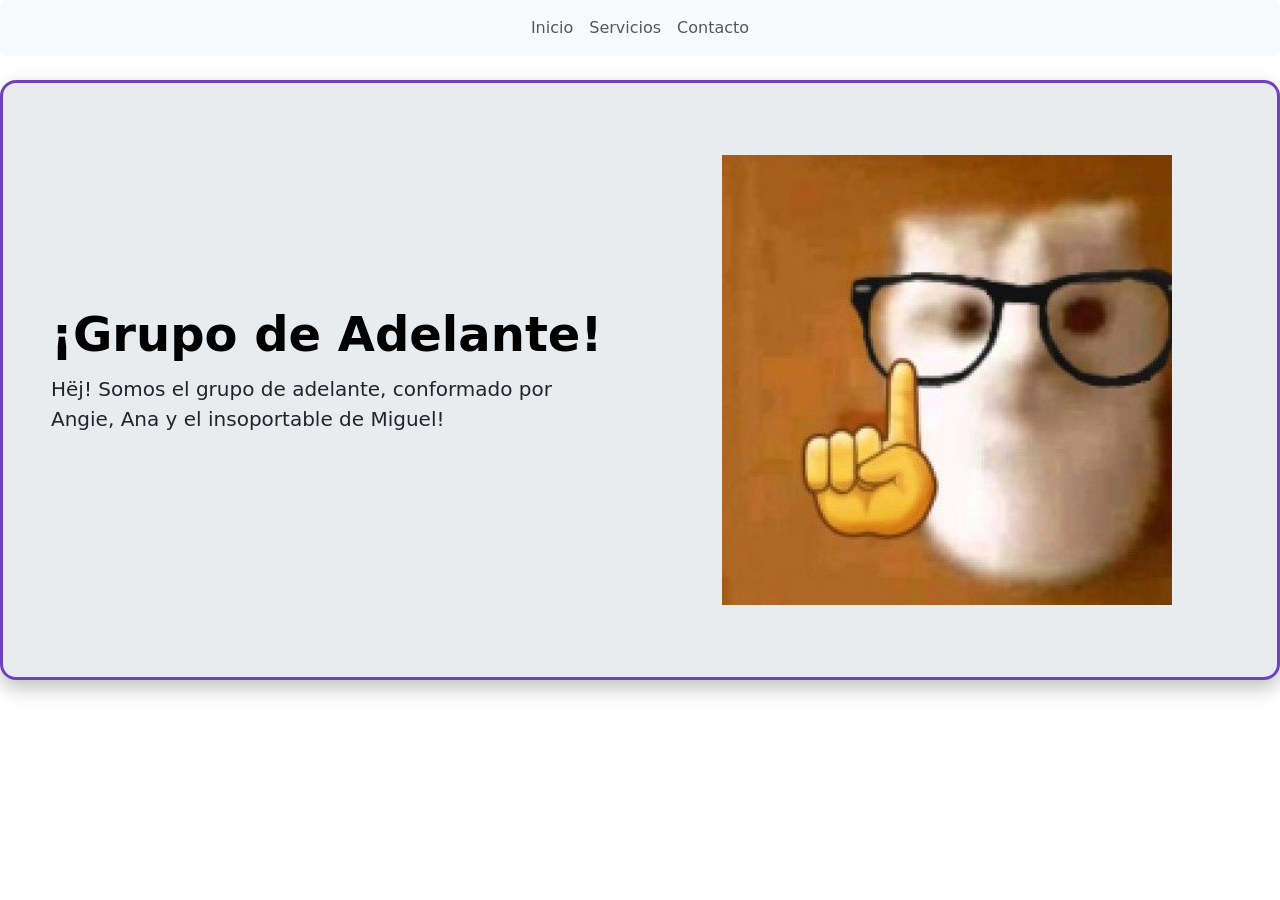
<file: index.html>
<!doctype html>
<html lang="es">
  <head>
    <meta charset="UTF-8" />
    <!-- ref. a bootstrap como stylesheet -->
    <link
      href="https://cdn.jsdelivr.net/npm/bootstrap@5.3.8/dist/css/bootstrap.min.css"
      rel="stylesheet"
      integrity="sha384-sRIl4kxILFvY47J16cr9ZwB07vP4J8+LH7qKQnuqkuIAvNWLzeN8tE5YBujZqJLB"
      crossorigin="anonymous"
    />
    <!-- ref. a styles.css-->
    <link rel="stylesheet" href="./resources/styles.css" />
    <link rel="icon" href="../resources/img/icons/favicon.ico" />
    <title>Taller de Git</title>
  </head>
  <body>
    <!--- Navbar para acceder a los otros 2 enlaces -->
    <script src="/scripts/navbar.js"></script>
    <!-- Hero - Saludo -->
    <div class="hero container-fluid px-5 py-4 mt-4 mx-8">
      <div class="row flex-lg-row-reverse align-items-center g-5 py-5">
        <div class="col-10 col-sm-8 col-lg-6">
          <img
            src="/resources/img/actually-cat.jpg"
            class="d-block mx-lg-auto img-fluid"
            alt="Kitty!"
            width="450"
            height="200"
            loading="lazy"
          />
        </div>
        <div class="col-lg-6">
          <h1 class="display-5 fw-bold text-body-emphasis lh-1 mb-3">
            ¡Grupo de Adelante!
          </h1>
          <p class="lead">
            <strong>Hëj!</strong>
            Somos el grupo de adelante, conformado por Angie, Ana y el
            insoportable de Miguel!
          </p>
          <div class="d-grid gap-2 d-md-flex justify-content-md-start"></div>
        </div>
      </div>
    </div>
    <!-- Script de Bootstrap -->
    <script
      src="https://cdn.jsdelivr.net/npm/bootstrap@5.3.8/dist/js/bootstrap.bundle.min.js"
      integrity="sha384-FKyoEForCGlyvwx9Hj09JcYn3nv7wiPVlz7YYwJrWVcXK/BmnVDxM+D2scQbITxI"
      crossorigin="anonymous"
    ></script>
  </body>
</html>
</file>
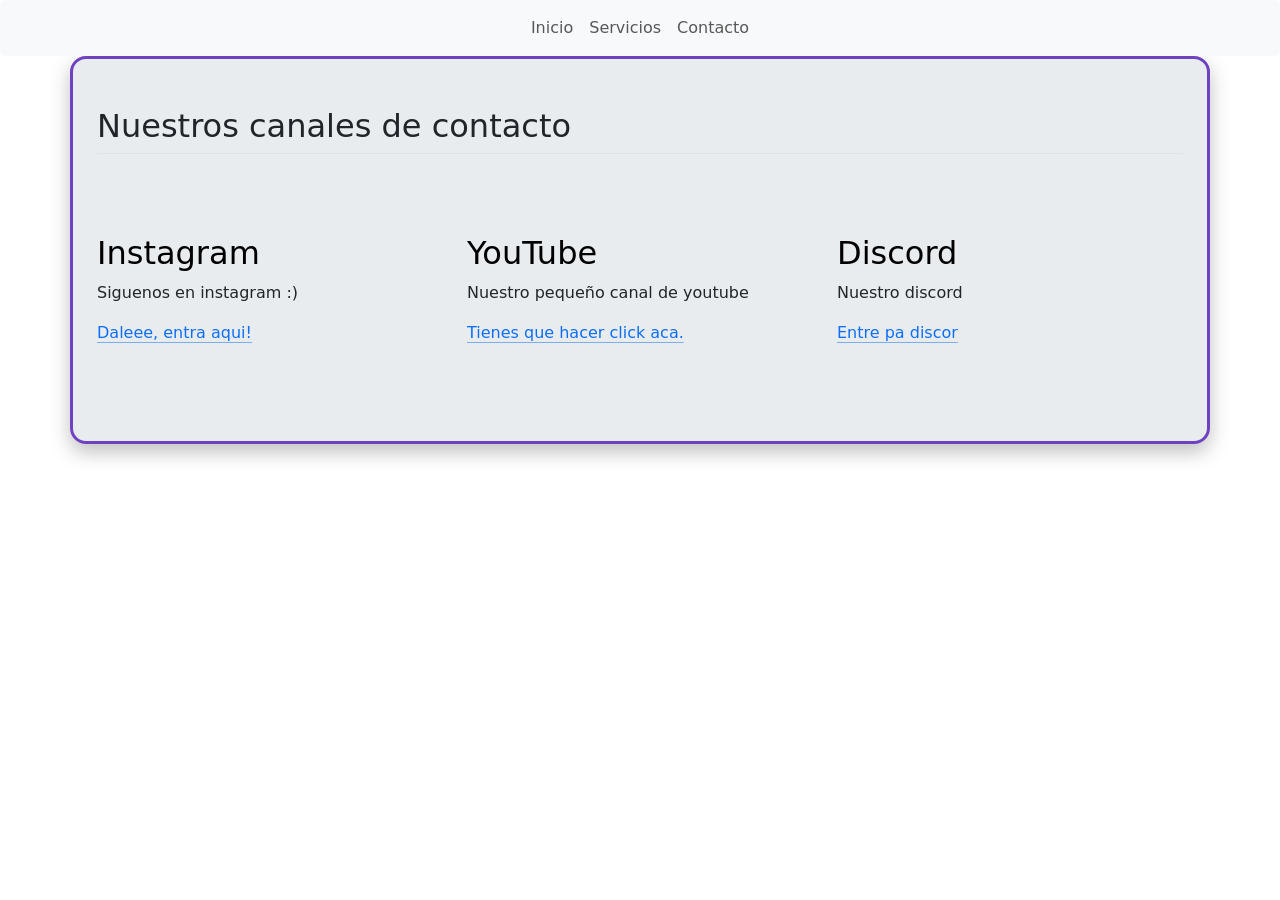
<file: contacto/index.html>
<!doctype html>
<html lang="es">
  <head>
    <meta charset="UTF-8" />
    <link rel="stylesheet" href="/resources/styles.css" />
    <!-- ref. a bootstrap como stylesheet -->
    <link
      href="https://cdn.jsdelivr.net/npm/bootstrap@5.3.8/dist/css/bootstrap.min.css"
      rel="stylesheet"
      integrity="sha384-sRIl4kxILFvY47J16cr9ZwB07vP4J8+LH7qKQnuqkuIAvNWLzeN8tE5YBujZqJLB"
      crossorigin="anonymous"
    />
    <link rel="icon" href="../resources/img/icons/favicon.ico" />
    <title>Contacto</title>
  </head>
  <body>
    <!--- Navbar para acceder a los otros 2 enlaces -->
    <script src="/scripts/navbar.js"></script>
    <!-- Hero - contactanos -->
    <div class="contacto container px-4 py-5" id="featured-3">
      <h2 class="pb-2 border-bottom">Nuestros canales de contacto</h2>
      <div class="row g-4 py-5 row-cols-1 row-cols-lg-3">
        <div class="feature col">
          <div
            class="feature-icon d-inline-flex align-items-center justify-content-center text-bg-primary bg-gradient fs-2 mb-3"
          >
          </div>
          <h3 class="fs-2 text-body-emphasis">Instagram</h3>
          <p>
            Siguenos en instagram :)
          </p>
          <a href="https://instagram.com/mh.btte" class="icon-link">
            Daleee, entra aqui!
          </a>
        </div>
        <div class="feature col">
          <div
            class="feature-icon d-inline-flex align-items-center justify-content-center text-bg-primary bg-gradient fs-2 mb-3"
          >
          </div>
          <h3 class="fs-2 text-body-emphasis">YouTube</h3>
          <p>
           Nuestro pequeño canal de youtube 
          </p>
          <a href="https://youtube.com/pewdiepie" class="icon-link">
            Tienes que hacer click aca.
          </a>
        </div>
        <div class="feature col">
          <div
            class="feature-icon d-inline-flex align-items-center justify-content-center text-bg-primary bg-gradient fs-2 mb-3"
          >
          </div>
          <h3 class="fs-2 text-body-emphasis">Discord</h3>
          <p>
            Nuestro discord
          </p>
          <a href="https://discord.com" class="icon-link">
            Entre pa discor
          </a>
        </div>
      </div>
    </div>
    <!-- Script de Bootstrap -->
    <script
      src="https://cdn.jsdelivr.net/npm/bootstrap@5.3.8/dist/js/bootstrap.bundle.min.js"
      integrity="sha384-FKyoEForCGlyvwx9Hj09JcYn3nv7wiPVlz7YYwJrWVcXK/BmnVDxM+D2scQbITxI"
      crossorigin="anonymous"
    ></script>
  </body>
</html>
</file>
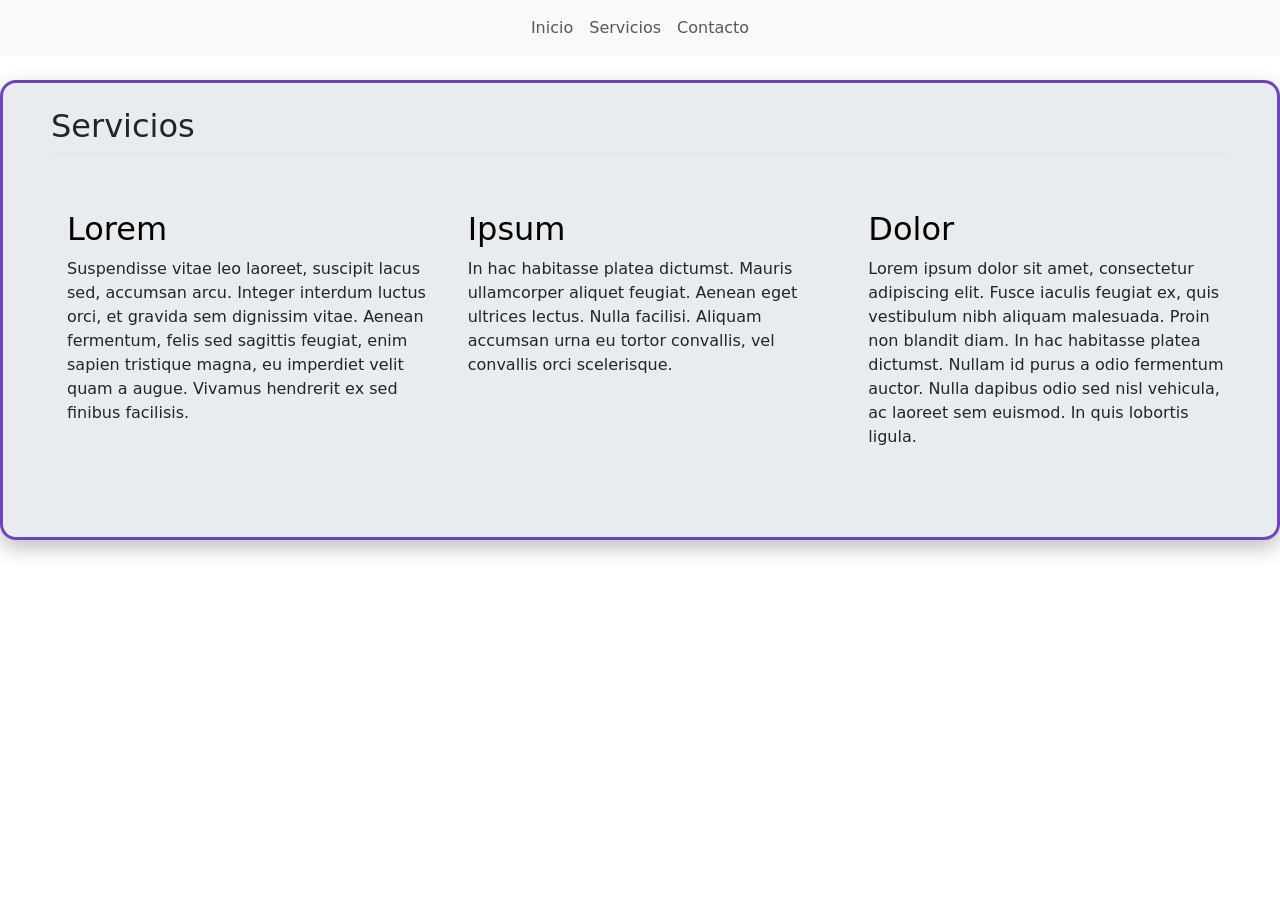
<file: servicios/index.html>
<!doctype html>
<html lang="en">
  <head>
    <meta charset="UTF-8" />
    <meta name="viewport" content="width=device-width, initial-scale=1.0" />

    <!-- ref. a bootstrap como stylesheet -->
    <link
      href="https://cdn.jsdelivr.net/npm/bootstrap@5.3.8/dist/css/bootstrap.min.css"
      rel="stylesheet"
      integrity="sha384-sRIl4kxILFvY47J16cr9ZwB07vP4J8+LH7qKQnuqkuIAvNWLzeN8tE5YBujZqJLB"
      crossorigin="anonymous"
    />
    <link rel="stylesheet" href="/resources/styles.css" />
    <link rel="icon" href="../resources/img/icons/favicon.ico" />
    <title>Servicios</title>
  </head>
  <body>
    <!--- Navbar para acceder a los otros 2 enlaces -->
    <script src="/scripts/navbar.js"></script>
    <!-- Servicios -->
    <div class="serv container-fluid px-5 py-4 mt-4 mx-8" id="hanging-icons">
      <h2 class="pb-2 border-bottom">Servicios</h2>
      <div class="row g-4 py-5 row-cols-1 row-cols-lg-3">
        <div class="col d-flex align-items-start">
          <div
            class="icon-square text-body-emphasis bg-body-secondary d-inline-flex align-items-center justify-content-center fs-4 flex-shrink-0 me-3"
          ></div>
          <div>
            <h3 class="fs-2 text-body-emphasis">Lorem</h3>
            <p>
              Suspendisse vitae leo laoreet, suscipit lacus sed, accumsan arcu.
              Integer interdum luctus orci, et gravida sem dignissim vitae.
              Aenean fermentum, felis sed sagittis feugiat, enim sapien
              tristique magna, eu imperdiet velit quam a augue. Vivamus
              hendrerit ex sed finibus facilisis.
            </p>
          </div>
        </div>
        <div class="col d-flex align-items-start">
          <div
            class="icon-square text-body-emphasis bg-body-secondary d-inline-flex align-items-center justify-content-center fs-4 flex-shrink-0 me-3"
          ></div>
          <div>
            <h3 class="fs-2 text-body-emphasis">Ipsum</h3>
            <p>
              In hac habitasse platea dictumst. Mauris ullamcorper aliquet
              feugiat. Aenean eget ultrices lectus. Nulla facilisi. Aliquam
              accumsan urna eu tortor convallis, vel convallis orci scelerisque.
            </p>
          </div>
        </div>
        <div class="col d-flex align-items-start">
          <div
            class="icon-square text-body-emphasis bg-body-secondary d-inline-flex align-items-center justify-content-center fs-4 flex-shrink-0 me-3"
          ></div>
          <div>
            <h3 class="fs-2 text-body-emphasis">Dolor</h3>
            <p>
              Lorem ipsum dolor sit amet, consectetur adipiscing elit. Fusce
              iaculis feugiat ex, quis vestibulum nibh aliquam malesuada. Proin
              non blandit diam. In hac habitasse platea dictumst. Nullam id
              purus a odio fermentum auctor. Nulla dapibus odio sed nisl
              vehicula, ac laoreet sem euismod. In quis lobortis ligula.
            </p>
          </div>
        </div>
      </div>
    </div>
    <!-- Script de Bootstrap -->
    <script
      src="https://cdn.jsdelivr.net/npm/bootstrap@5.3.8/dist/js/bootstrap.bundle.min.js"
      integrity="sha384-FKyoEForCGlyvwx9Hj09JcYn3nv7wiPVlz7YYwJrWVcXK/BmnVDxM+D2scQbITxI"
      crossorigin="anonymous"
    ></script>
  </body>
</html>
</file>
<file: resources/styles.css>
.hero, .serv, .contacto {
  background-color: var(--bs-secondary-bg);
  border-radius: 1rem;
  border: 3px solid #6f42c1;
  box-shadow: 0 8px 20px rgba(0, 0, 0, 0.25);
}
</file>
